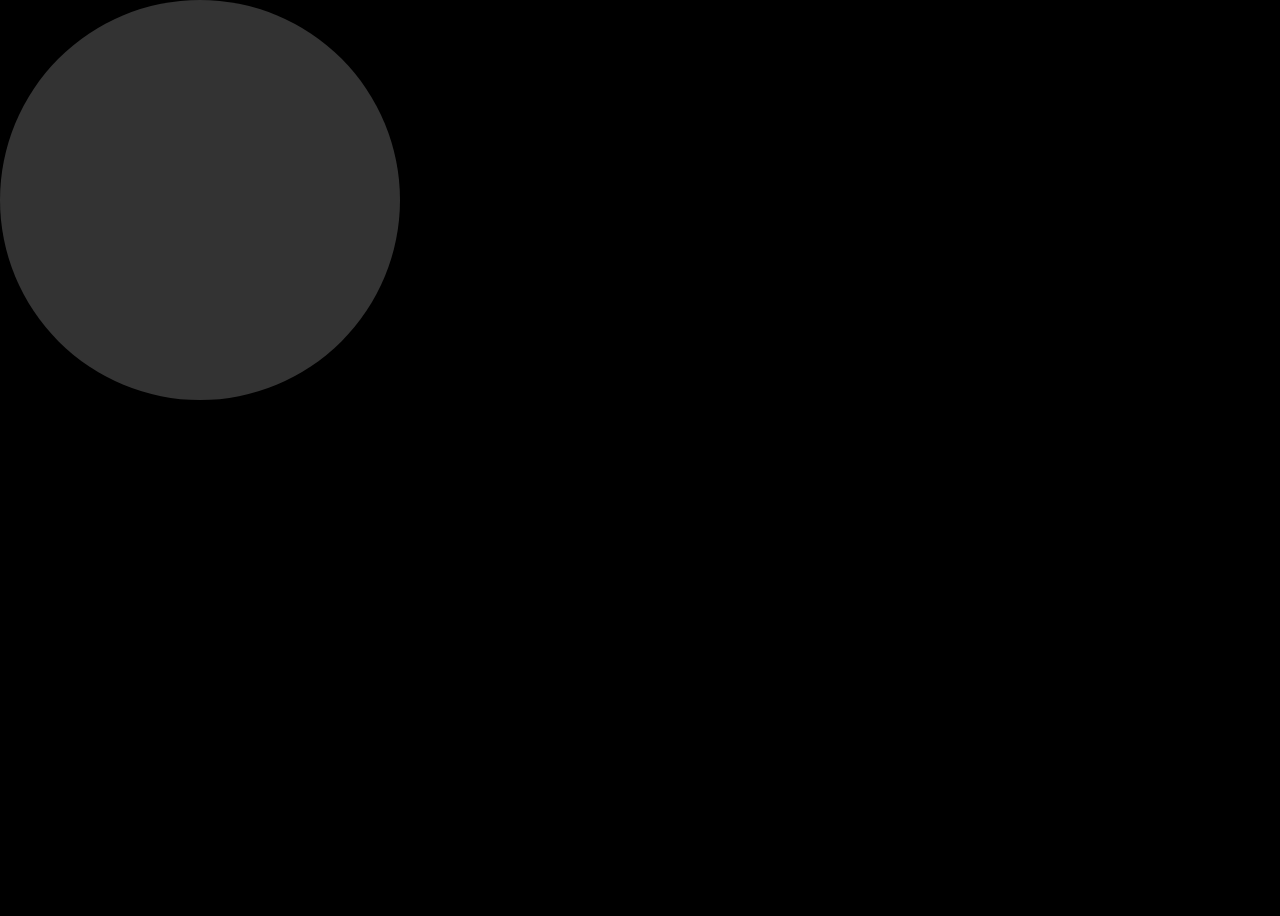
<file: GUMDAN/hover.html>
<html>
  <head>
  <title>HOVER Prototype</title>
  <style>
    body {
      background: black;
    }
    .circle {
      width: 400px;
      height: 400px;
      border-radius: 50%;
      background: white;
      opacity: 0.2;
      position: fixed;
      top: 0;
      left: 0;
      z-index: 999;
    }
    path {
      fill: transparent;
      transform-origin: center bottom;
      transition: opacity 300ms ease-in-out, transform 300ms ease-in-out;
    }
    .invisible {
      opacity: 0;
      transform: scale(0);
    }
  </style>
</head>
<body>

  <div class="trianglify"></div>
  <div class="circle"></div>

  <!-- JS -->
  <script src="js/vendors/trianglify.min.js"></script>
  <script>
    window.onload = (function() {

      // Create a new SVG pattern with Trianglify.
      var pattern = Trianglify({
        width: window.innerWidth,
        height: window.innerHeight,
        cell_size: 80,
        variance: 1,
        stroke_width: 1
      }).svg(); // Render as SVG.

      // Add pattern to DOM.
      var container = document.querySelector('.trianglify');
      container.insertBefore(pattern, container.firstChild);

      // Get all pattern polygons.
      var polyArray = [].slice.call(pattern.children);

      // Get polygon coords and hide them.
      var polyPoints = polyArray.map(function(poly) {

        poly.classList.add('poly', 'invisible');

        var rect = poly.getBoundingClientRect();

        var point = {
          x: rect.left + rect.width / 2,
          y: rect.top + rect.height / 2
        };

        return point;
      });

      // Get circle for hover.
      var circle = document.querySelector('.circle');

      circle.addEventListener('mouseenter', function() {
        document.addEventListener('mousemove', onMouseMove);
      });

      circle.addEventListener('mouseout', function() {
        document.removeEventListener('mousemove', onMouseMove);
      });

      function onMouseMove(e) {

        var radius = circle.clientWidth / 2;

        var center = {
          x: e.clientX,
          y: e.clientY
        };

        circle.style.left = center.x - radius;
        circle.style.top = center.y - radius;

        polyPoints.forEach(function(point, i) {

          if (detectPointInCircle(point, radius, center)) {
            polyArray[i].classList.remove('invisible');
          } else {
            polyArray[i].classList.add('invisible');
          }
        });
      };

      function detectPointInCircle(point, radius, center) {

        var xp = point.x;
        var yp = point.y;

        var xc = center.x;
        var yc = center.y;

        var d = radius * radius;

        var isInside = Math.pow(xp - xc, 2) + Math.pow(yp - yc, 2) <= d;

        return isInside;
      };

    });
  </script>
  </body>
</html>
</file>
